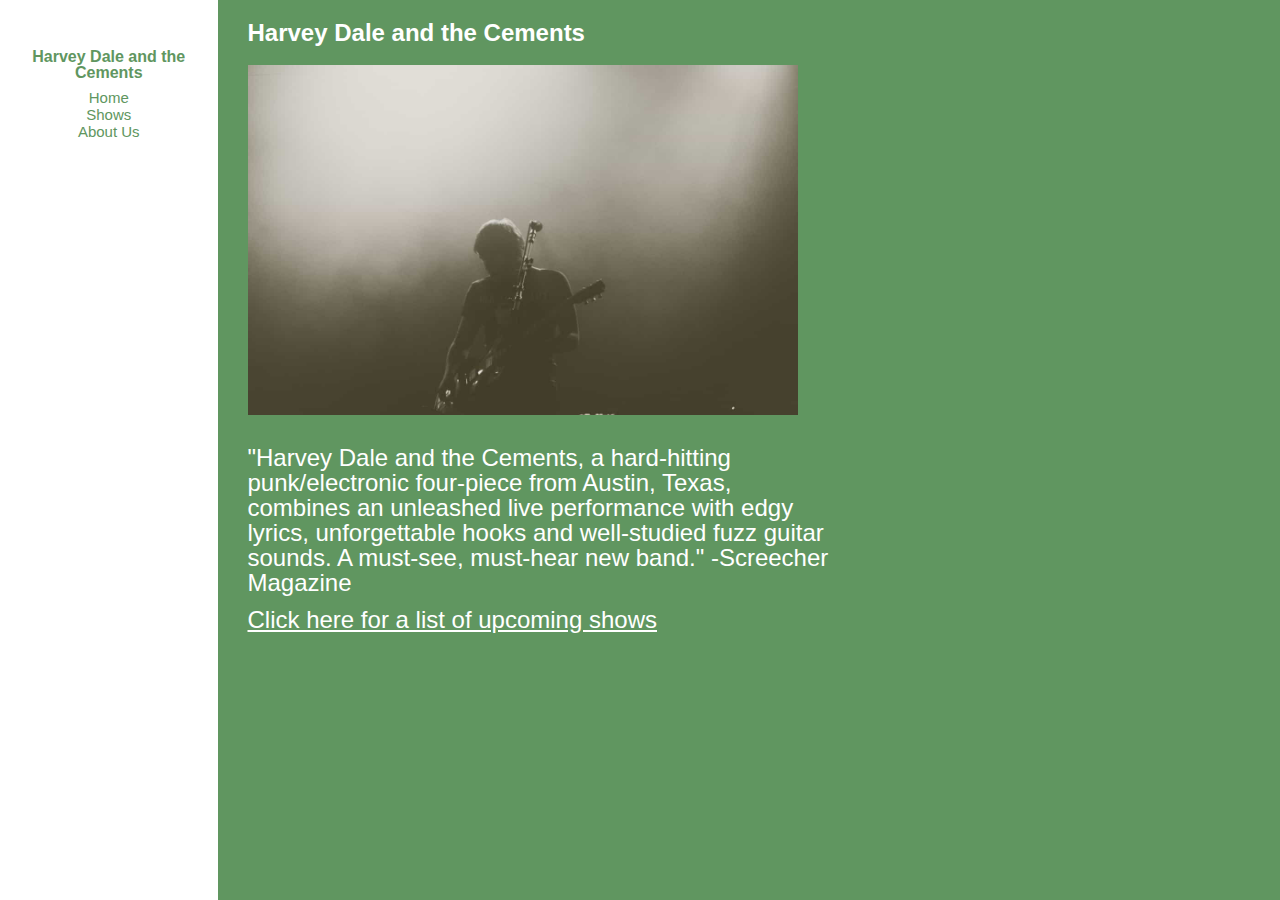
<file: docs/index.html>
<html>
  <head>
    <title>Harvey Dale and the Cements</title>
    <link rel="stylesheet" type="text/css" href="css/new-styles.css"/>
  </head>
  <body>
    <div class="container">
      <div class="nav">
        <h4>Harvey Dale and the Cements</h4>
        <ul>
          <li><a href="index.html">Home</a></li>
          <li><a href="shows.html">Shows</a></li>
          <li><a href="bios.html">About Us</a> </li>
        </ul>
      </div>
      <div class="content">
        <h1>Harvey Dale and the Cements</h1>
        <img src="img/harvey-dale.jpg"/>
        <p>
          "Harvey Dale and the Cements, a hard-hitting punk/electronic four-piece from Austin, Texas, combines an unleashed live performance with edgy lyrics, unforgettable hooks and well-studied fuzz guitar sounds. A must-see, must-hear new band." -Screecher Magazine
        </p>
        <p><a href="shows.html">Click here for a list of upcoming shows</a></p>
      </div>
    </div>
  </body>
</html>
</file>
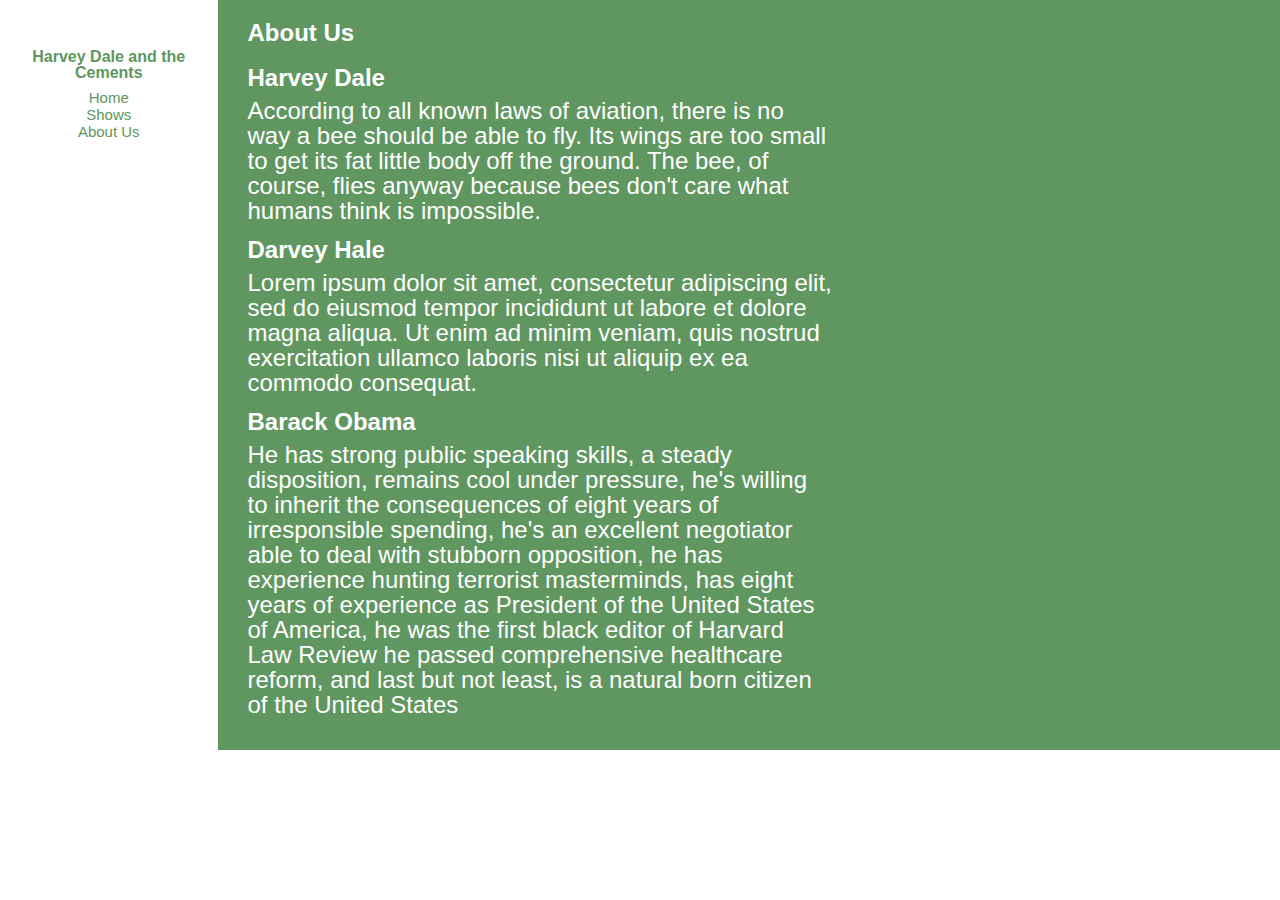
<file: docs/bios.html>
<!DOCTYPE html>
<html>
  <head>
    <title>About Us</title>
    <link rel="stylesheet" type="text/css" href="css/new-styles.css"/>
  </head>
  <body>
    <div class="container">
      <div class="nav">
        <h4>Harvey Dale and the Cements</h4>
        <ul>
          <li><a href="index.html">Home</a></li>
          <li><a href="shows.html">Shows</a></li>
          <li><a href="bios.html">About Us</a></li>
        </ul>
      </div>
      <div class="content">
        <h1>About Us</h1>
        <h3>Harvey Dale</h3>
          <p>According to all known laws of aviation, there is no way a bee should be able to fly. Its wings are too small to get its fat little body off the ground. The bee, of course, flies anyway because bees don't care what humans think is impossible.</p>
        <h3>Darvey Hale</h3>
          <p>Lorem ipsum dolor sit amet, consectetur adipiscing elit, sed do eiusmod tempor incididunt ut labore et dolore magna aliqua. Ut enim ad minim veniam, quis nostrud exercitation ullamco laboris nisi ut aliquip ex ea commodo consequat.</p>
        <h3>Barack Obama</h3>
          <p> He has strong public speaking skills, a steady disposition, remains cool under pressure, he's willing to inherit the consequences of eight years of irresponsible spending, he's an excellent negotiator able to deal with stubborn opposition, he has experience hunting terrorist masterminds, has eight years of experience as President of the United States of America, he was the first black editor of Harvard Law Review he passed comprehensive healthcare reform, and last but not least, is a natural born citizen of the United States</p>
      </div>
    </div>
  </body>
</html>
</file>
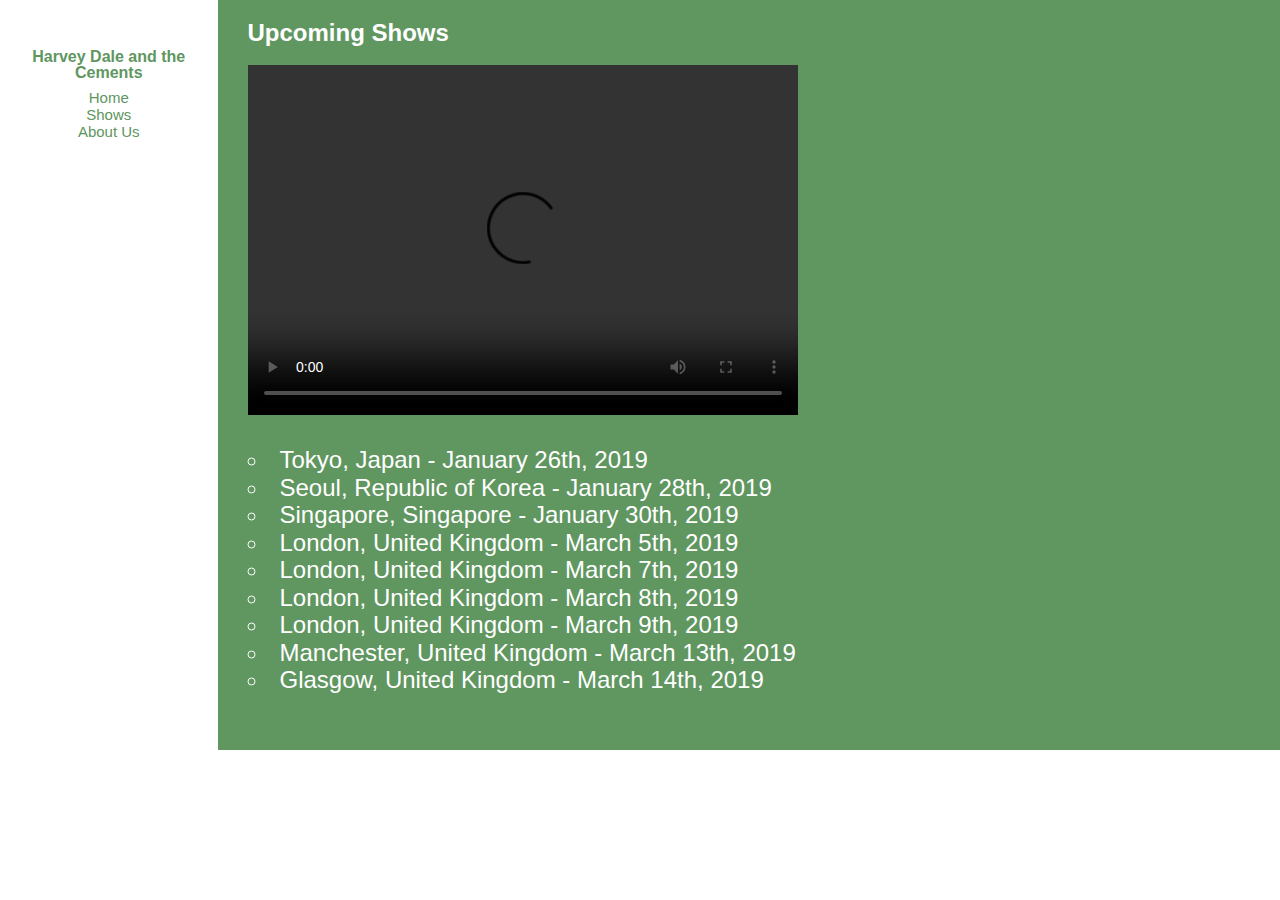
<file: docs/shows.html>
<!DOCTYPE html>
<html>
  <head>
    <title>Harvey Dale and the Cements</title>
    <link rel="stylesheet" type="text/css" href="css/new-styles.css"/>
  </head>
  <body>
    <div class="container">
      <div class="nav">
        <h4>Harvey Dale and the Cements</h4>
        <ul>
          <li><a href="index.html">Home</a></li>
          <li><a href="shows.html">Shows</a></li>
          <li><a href="bios.html">About Us</a> </li>
        </ul>
      </div>
      <div class="content">
        <h1>Upcoming Shows</h1>
        <video controls>
          <source src="https://s3.amazonaws.com/codecademy-content/projects/make-a-website/lesson-1/liveshow.mp4" type="video/mp4">
        </video>
        <ul>
          <li>Tokyo, Japan - January 26th, 2019</li>
          <li>Seoul, Republic of Korea - January 28th, 2019</li>
          <li>Singapore, Singapore - January 30th, 2019</li>
          <li>London, United Kingdom - March 5th, 2019</li>
          <li>London, United Kingdom - March 7th, 2019</li>
          <li>London, United Kingdom - March 8th, 2019</li>
          <li>London, United Kingdom - March 9th, 2019</li>
          <li>Manchester, United Kingdom - March 13th, 2019</li>
          <li>Glasgow, United Kingdom - March 14th, 2019</li>
        </ul>
      </div>
    </div>
  </body>
</html>
</file>
<file: docs/css/new-styles.css>
abbr,address,article,aside,audio,b,blockquote,body,canvas,caption,cite,code,dd,del,details,dfn,div,dl,dt,em,fieldset,figcaption,figure,footer,form,h1,h2,h3,h4,h5,h6,header,hgroup,html,i,iframe,img,ins,kbd,label,legend,li,mark,menu,nav,object,ol,p,pre,q,samp,section,small,span,strong,sub,summary,sup,table,tbody,td,tfoot,th,thead,time,tr,ul,var,video{background:transparent;border:0;font-size:100%;margin:0;outline:0;padding:0;vertical-align:baseline}body{line-height:1}article,aside,details,figcaption,figure,footer,header,hgroup,menu,nav,section{display:block}nav ul{list-style:none}blockquote,q{quotes:none}blockquote:after,blockquote:before,q:after,q:before{content:"";content:none}a{background:transparent;font-size:100%;margin:0;padding:0;vertical-align:baseline}ins{text-decoration:none}ins,mark{background-color:#ff9;color:#000}mark{font-style:italic;font-weight:700}del{text-decoration:line-through}abbr[title],dfn[title]{border-bottom:1px dotted;cursor:help}table{border-collapse:collapse;border-spacing:0}hr{border:0;border-top:1px solid #ccc;display:block;height:1px;margin:1em 0;padding:0}input,select{vertical-align:middle}body,html{color:#fff;font-family:Arial;font-size:62.5%}dl,ol,p,ul{font-size:1.5rem;line-height:1.7rem;margin-bottom:12px}h1{font-size:3.75rem;margin:20px 0}h2{font-size:2.5rem;margin:16px 0}h3{font-size:2rem}h3,h4{margin:14px 0 8px}h4{font-size:1.6rem}ul{list-style:none}.container{display:-webkit-flex;display:-ms-flexbox;display:flex;min-height:100%}.nav{color:#609660;min-width:140px;padding-left:15px;padding-right:15px;padding-top:35px;text-align:center;width:15%}.nav a:link,.nav a:visited{color:#609660;text-decoration:none}.nav a:hover{text-decoration:underline}.content{background-color:#609660;min-height:750px;min-width:600px;width:85%}.content>*{font-size:2.4rem;line-height:2.5rem;padding-left:30px}.content p{min-width:550px;width:55%}.content img,.content video{height:350px;margin-bottom:30px;width:550px}.content a:link{color:#fff}.content a:visited{color:#d1d1d1}.content ul{line-height:2.75rem;list-style-position:inside;list-style-type:circle}
/*# sourceMappingURL=[data-uri] */
</file>
